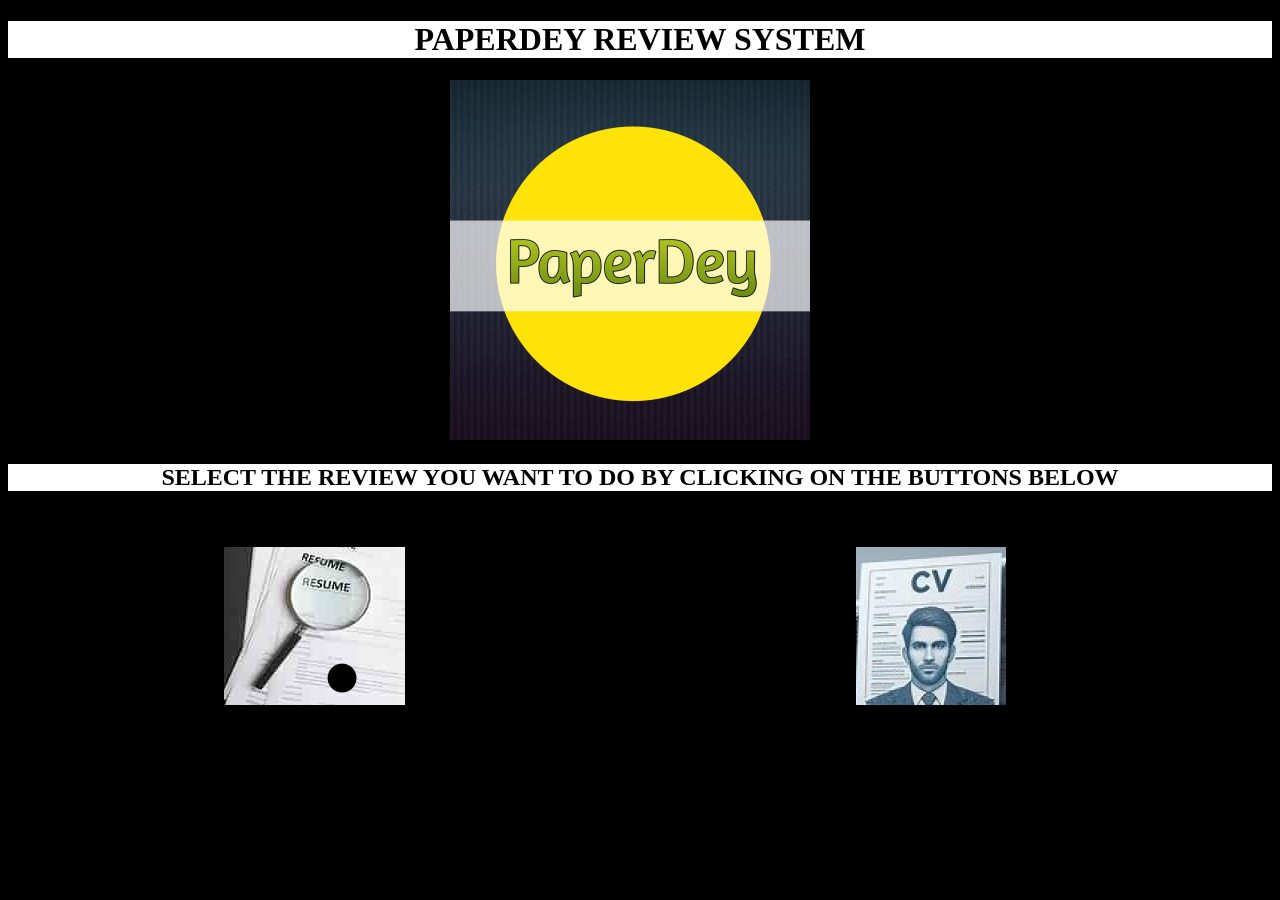
<file: index.html>
<!DOCTYPE html>
<html lang="en">
<head>
    <meta charset="utf-8">
    <meta name="viewport" content="width=device-width, initial-scale=1">
    <title>REVIEW SYSTEM</title>
    <link href="homepage.css" rel="stylesheet">
</head>
<body class="background">

    <h1>PAPERDEY REVIEW SYSTEM</h1>
<div class="logo">
    <img src="logo.png" alt="PAPERDEY LOGO">
</div>

<h2>SELECT THE REVIEW YOU WANT TO DO BY CLICKING ON THE BUTTONS BELOW</h2><br><br>

<div class="images">
<div class="Res">
    <a href="ResReview.html" target="_blank"> 
        <img src="resume.png" alt="Resume"> 
    </a>
</div>

<div class="CV">
    <a href="CVreview.html" target="_blank"> 
        <img src="cv.png" alt="CV"> 
    </a>
</div>
</div>











</body>
</html>
</file>
<file: homepage.css>
h1, h2{
    text-align: center;
    background-color: rgb(255, 255, 255);
}


.background {
    background-color: rgb(0, 0, 0);
}

.logo {
    width: 380px; /* Set the width of the logo */
    height: auto; /* Allow the height to adjust proportionally based on the width */
    margin: 0 auto; /* Center the logo horizontally */
    display: block; /* Ensure the image is treated as a block element */
}

.images{
    display:flex;
    justify-content: center;

}

.Res {
    width: 200px; /* Set the width of the logo */
    height: auto; /* Allow the height to adjust proportionally based on the width */
    margin: 0 auto; /* Center the logo horizontally */
   
}

.CV {
    width: 200px; /* Set the width of the logo */
    height: auto; /* Allow the height to adjust proportionally based on the width */
    margin: 0 auto; /* Center the logo horizontally */
   
}
</file>
